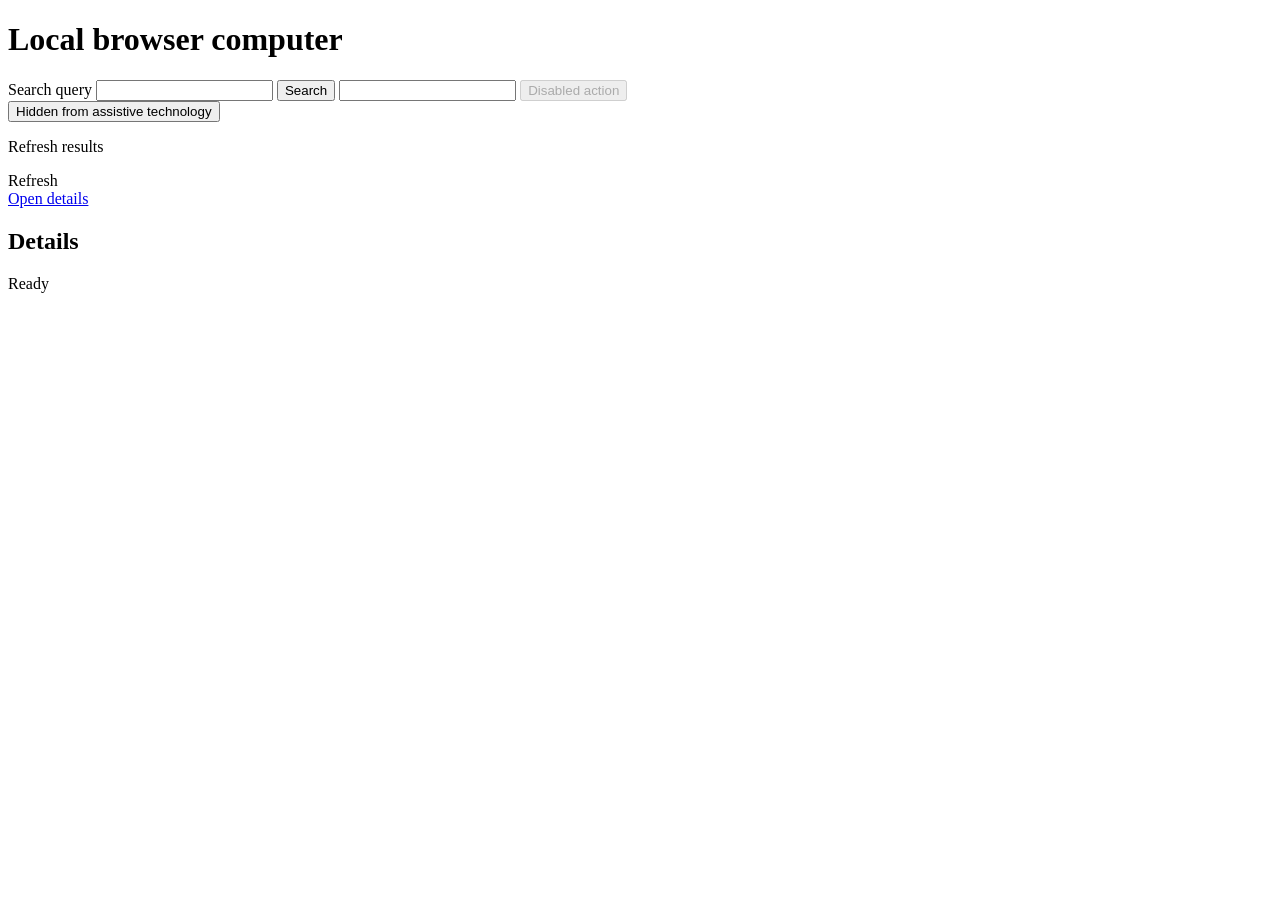
<file: fixtures/fixture_site/index.html>
<!doctype html>
<html lang="en">
<head>
  <meta charset="utf-8">
  <title>Computer Agent Practice Page</title>
</head>
<body>
  <main>
    <h1>Local browser computer</h1>

    <label for="query">Search query</label>
    <input id="query" type="text">
    <button type="button">Search</button>

    <input id="unlabeled-query" type="text">
    <button type="button" disabled>Disabled action</button>
    <button type="button" hidden>Hidden action</button>
    <div aria-hidden="true">
      <button type="button">Hidden from assistive technology</button>
    </div>
    <p id="refresh-label">Refresh results</p>
    <div
      role="button"
      tabindex="0"
      aria-labelledby="refresh-label"
      aria-disabled="true"
    >
      Refresh
    </div>
    <a href="#details">Open details</a>
    <section id="details" aria-labelledby="details-title">
      <h2 id="details-title">Details</h2>
    </section>

    <p role="status" aria-live="polite">Ready</p>
  </main>

  <script>
    const queryInput = document.getElementById("query");
    const status = document.querySelector('[role="status"]');
    const searchButton = document.querySelector("button");

    searchButton.addEventListener("click", () => {
      const query = queryInput.value.trim();
      if (!query) {
        status.textContent = "Enter a search query.";
        return;
      }

      window.location.href = `results-1.html?query=${encodeURIComponent(query)}`;
    });
  </script>
</body>
</html>
</file>
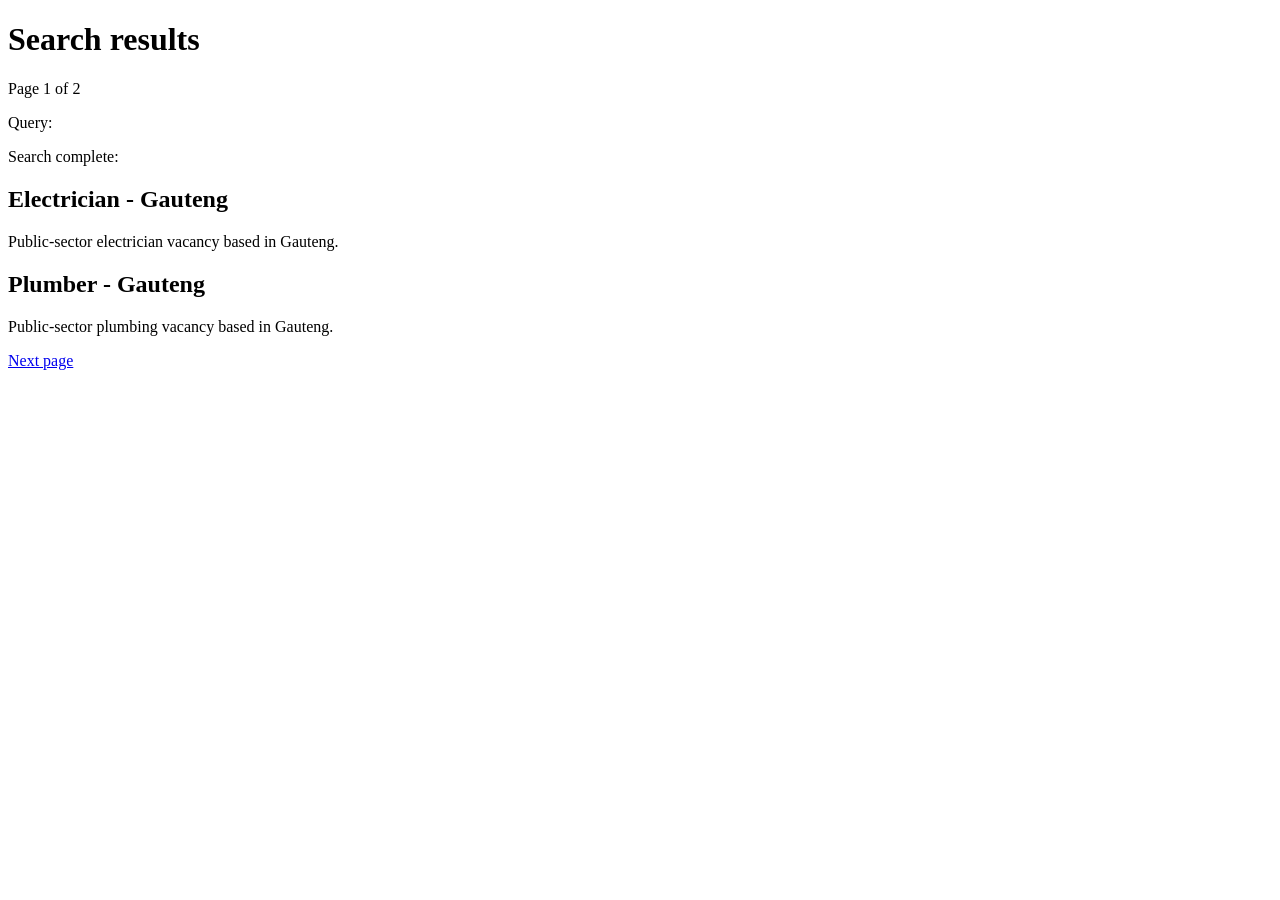
<file: fixtures/fixture_site/results-1.html>
<!doctype html>
<html lang="en">
<head>
  <meta charset="utf-8">
  <title>Search Results - Page 1</title>
</head>
<body>
  <main>
    <h1>Search results</h1>
    <p>Page 1 of 2</p>
    <p>Query: <span id="query"></span></p>
    <p role="status" aria-live="polite"></p>

    <article data-record="job-001">
      <h2 data-title>Electrician - Gauteng</h2>
      <p data-description>
        Public-sector electrician vacancy based in Gauteng.
      </p>
    </article>

    <article data-record="job-002">
      <h2 data-title>Plumber - Gauteng</h2>
      <p data-description>
        Public-sector plumbing vacancy based in Gauteng.
      </p>
    </article>

    <a href="results-2.html">Next page</a>
  </main>
  <script>
    const query = new URLSearchParams(window.location.search).get("query") ?? "";
    document.getElementById("query").textContent = query;
    document.querySelector('[role="status"]').textContent =
      `Search complete: ${query}`;
  </script>
</body>
</html>
</file>
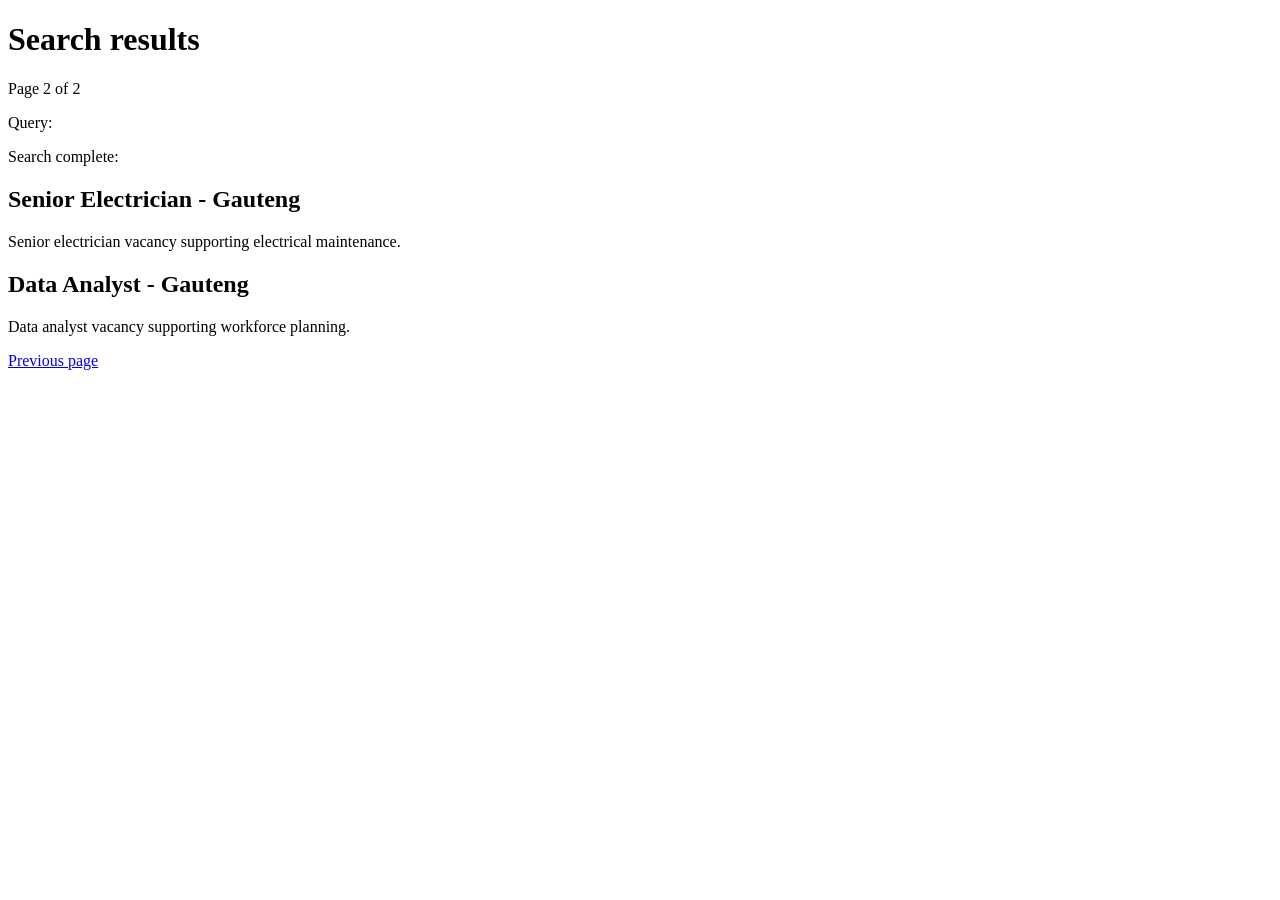
<file: fixtures/fixture_site/results-2.html>
<!doctype html>
<html lang="en">
<head>
  <meta charset="utf-8">
  <title>Search Results - Page 2</title>
</head>
<body>
  <main>
    <h1>Search results</h1>
    <p>Page 2 of 2</p>
    <p>Query: <span id="query"></span></p>
    <p role="status" aria-live="polite"></p>

    <article data-record="job-003">
      <h2 data-title>Senior Electrician - Gauteng</h2>
      <p data-description>
        Senior electrician vacancy supporting electrical maintenance.
      </p>
    </article>

    <article data-record="job-004">
      <h2 data-title>Data Analyst - Gauteng</h2>
      <p data-description>
        Data analyst vacancy supporting workforce planning.
      </p>
    </article>

    <a href="results-1.html">Previous page</a>
  </main>
  <script>
    const query = new URLSearchParams(window.location.search).get("query") ?? "";
    document.getElementById("query").textContent = query;
    document.querySelector('[role="status"]').textContent =
      `Search complete: ${query}`;
  </script>
</body>
</html>
</file>
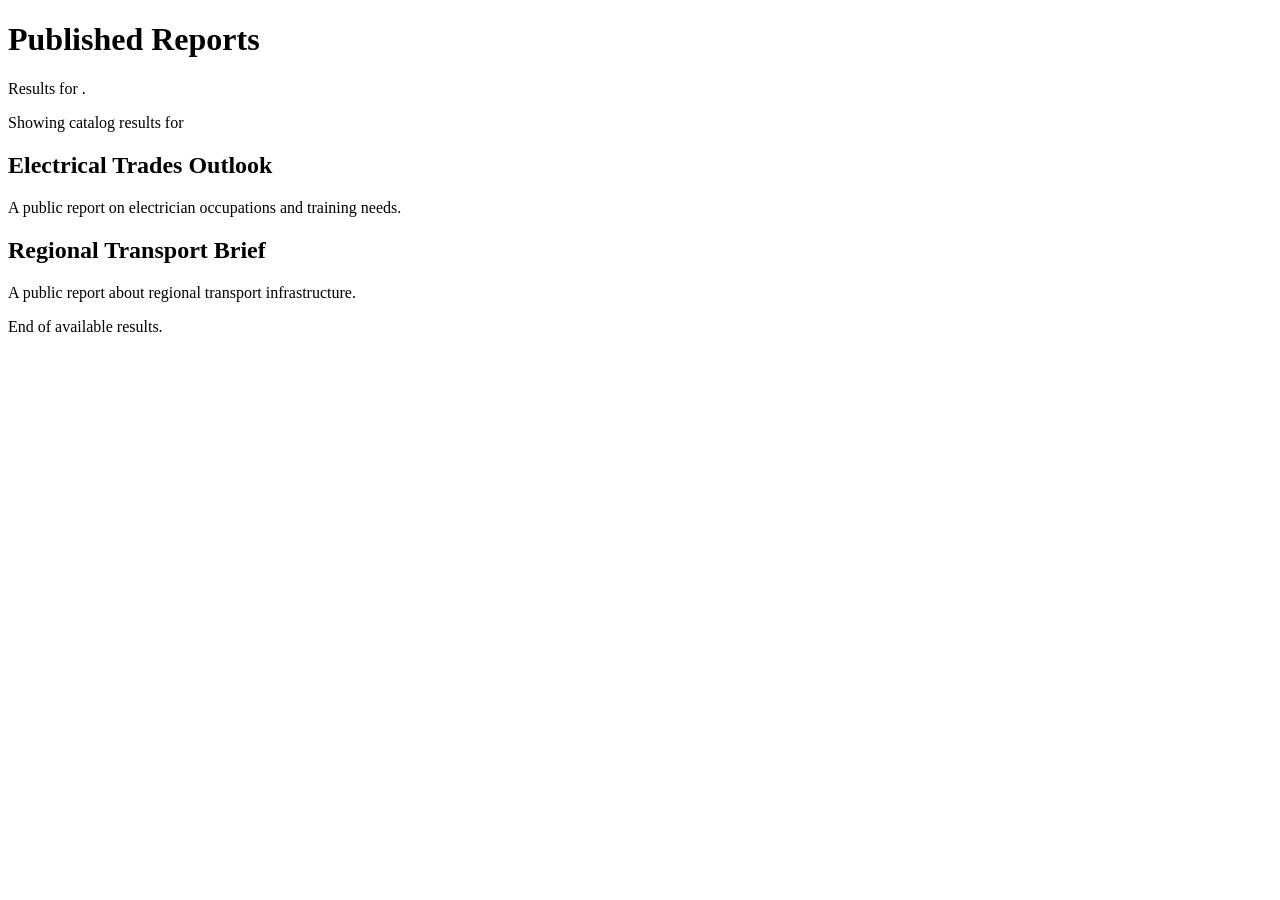
<file: fixtures/fixture_site/library/hits.html>
<!doctype html>
<html lang="en">
<head>
  <meta charset="utf-8">
  <title>Published Reports</title>
</head>
<body>
  <main>
    <h1>Published Reports</h1>
    <p>Results for <span id="terms"></span>.</p>
    <p role="status" aria-live="polite"></p>

    <article data-record="report-101">
      <h2 data-title>Electrical Trades Outlook</h2>
      <p data-description>
        A public report on electrician occupations and training needs.
      </p>
    </article>
    <article data-record="report-102">
      <h2 data-title>Regional Transport Brief</h2>
      <p data-description>
        A public report about regional transport infrastructure.
      </p>
    </article>

    <p>End of available results.</p>
  </main>
  <script>
    const query = new URLSearchParams(window.location.search).get("terms") ?? "";
    document.getElementById("terms").textContent = query;
    document.querySelector('[role="status"]').textContent =
      `Showing catalog results for ${query}`;
  </script>
</body>
</html>
</file>
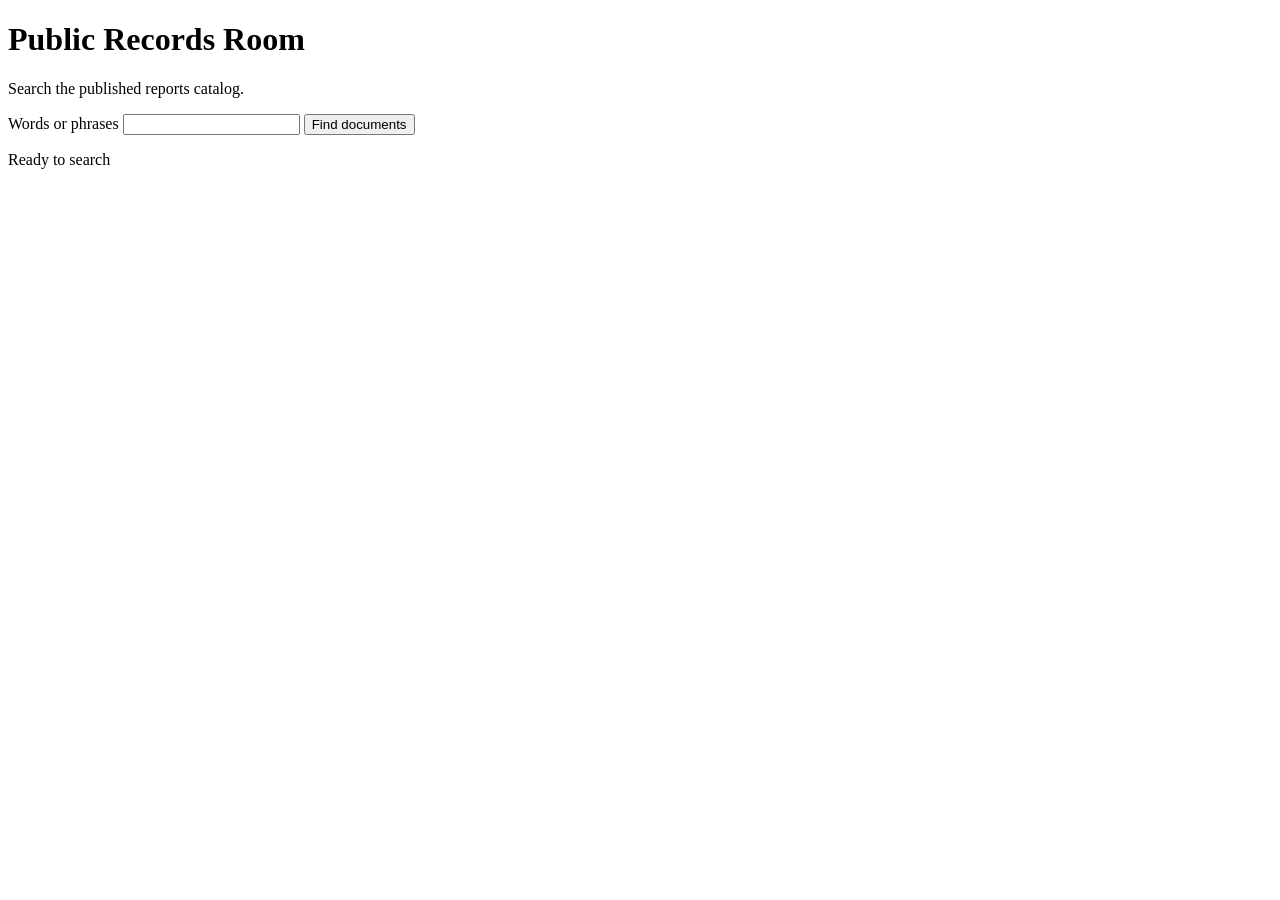
<file: fixtures/fixture_site/library/portal.html>
<!doctype html>
<html lang="en">
<head>
  <meta charset="utf-8">
  <title>Public Records Room</title>
</head>
<body>
  <main>
    <h1>Public Records Room</h1>
    <p>Search the published reports catalog.</p>
    <label for="terms">Words or phrases</label>
    <input id="terms" type="search">
    <button type="button">Find documents</button>
    <p role="status" aria-live="polite">Ready to search</p>
  </main>
  <script>
    const terms = document.querySelector("#terms");
    const findButton = document.querySelector("button");
    findButton.addEventListener("click", () => {
      const query = terms.value.trim();
      if (!query) {
        document.querySelector('[role="status"]').textContent =
          "Enter words or phrases.";
        return;
      }

      window.location.href =
        `hits.html?terms=${encodeURIComponent(query)}`;
    });
  </script>
</body>
</html>
</file>
